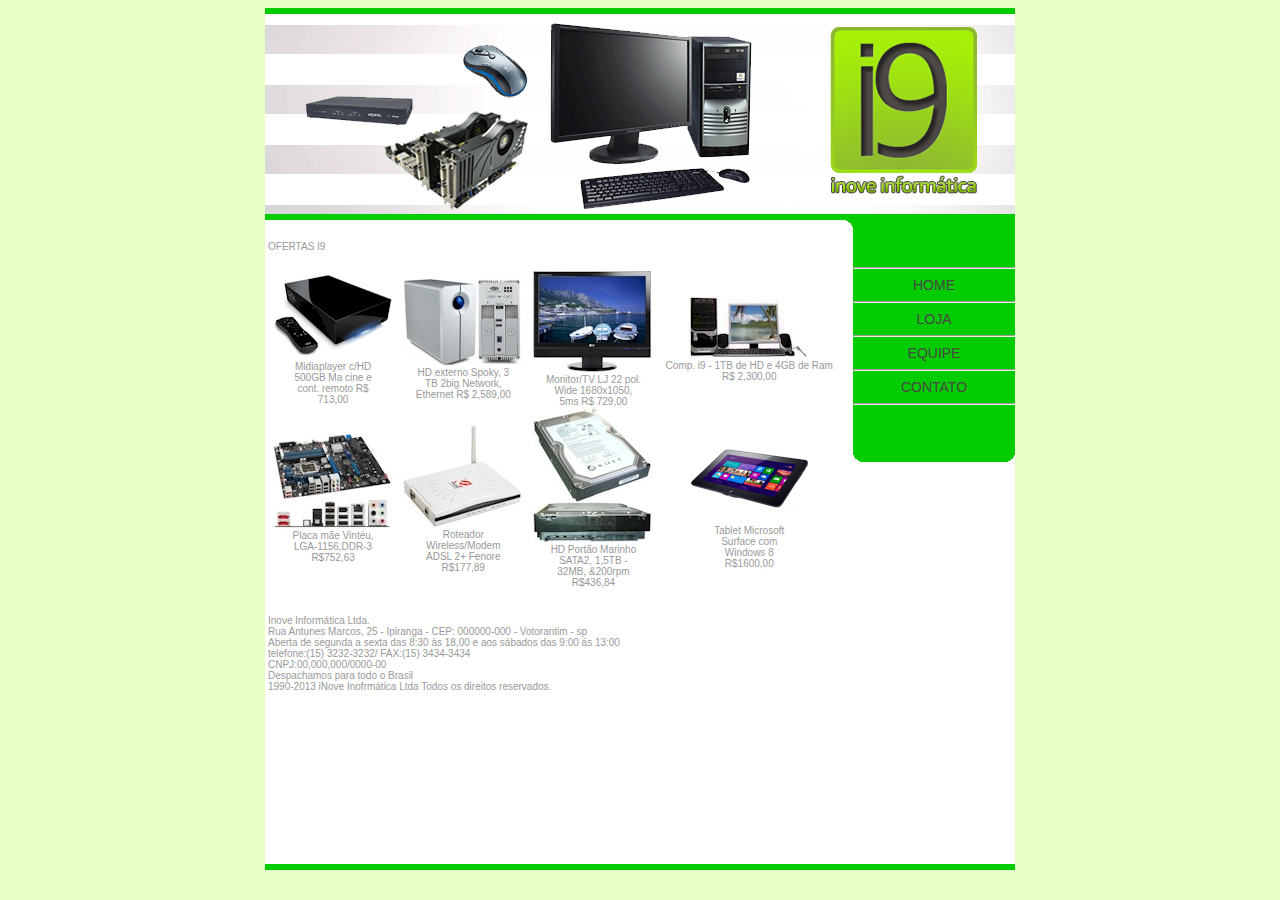
<file: index.html>
﻿<!DOCTYPE html PUBLIC "-//W3C//DTD XHTML 1.0 Transitional//EN" "http://www.w3.org/TR/xhtml1/DTD/xhtml1-transitional.dtd">
<html xmlns="http://www.w3.org/1999/xhtml"><!-- InstanceBegin template="/Templates/modelo.dwt" codeOutsideHTMLIsLocked="false" -->
<head>
<meta http-equiv="Content-Type" content="text/html; charset=utf-8" />
<!-- InstanceBeginEditable name="doctitle" -->
<title>inove informática [i9]</title>
<link href="style.css" rel="stylesheet" type="text/css" />
<!-- InstanceEndEditable -->
<!-- InstanceBeginEditable name="head" -->
<!-- InstanceEndEditable -->
</head>

<body>
<div class="barra" id="barratopo"></div>
<div class="container" id="fundo">
  <div class="topoesq" id="topoesq"></div>
  <div class="topodir" id="topodir"></div>
  <div class="barramenu" id="barrasep"></div>
  <div class="topomenu" id="topmenu"></div>
  <div class="corpomenu" id="corpo"><br />
      <hr />
      <a href="index.html">HOME </a>
      <hr />
      <a href="loja.html">LOJA</a>
      <hr />
      <a href="equipe.html">EQUIPE </a>
      <hr />
      <a href="contato.html">CONTATO </a>
      <hr />
  </div>
  <div class="pemenu" id="fimmenu"></div>
  <table width="578" border="0">
    <tr>
      <td height="631" align="left" valign="top"><!-- InstanceBeginEditable name="Corpo" -->
        <p class="titulo"><span class="legenda">OFERTAS I9</span></p>
        <table width="572" border="0" cellpadding="0" cellspacing="0" class="centralizar">
          <tr>
            <td><span class="legenda"><img src="imagens/mediaplayer.JPG" width="120" height="88" /><br />
              <span class="legenda">Midiaplayer c/HD<br />
              500GB Ma cine e<br />
              cont. remoto R$<br />
              713,00</span></span></td>
            <td><span class="legenda"><img src="imagens/hdexterno.JPG" width="120" height="89" /><br />
              <span class="legenda">HD externo Spoky, 3<br />
              TB 2big Network,<br />
              Ethernet R$ 2,589,00</span></span></td>
            <td><span class="legenda"><img src="imagens/monitor.JPG" width="120" height="104" /><br />
              <span class="legenda">Monitor/TV LJ 22 pol.<br />
              Wide 1680x1050,<br />
              5ms R$ 729,00</span></span></td>
            <td><span class="legenda"><img src="imagens/pc.JPG" width="120" height="64" /><br />
              <span class="legenda">Comp. i9 - 1TB de HD e 4GB de Ram<br />
              R$ 2,300,00</span></span></td>
          </tr>
          <tr>
            <td><span class="legenda"><img src="imagens/placamae.JPG" width="120" height="97" /><br />
              <span class="legenda">Placa mãe Vintéu,<br />
              LGA-1156,DDR-3<br />
              R$752,63
              </span><br />
            </span></td>
            <td><span class="legenda"><img src="imagens/roteador.JPG" width="120" height="106" /><br />
              <span class="legenda"><span class="legenda">Roteador<br />
              Wireless/Modem<br />
              ADSL 2+ Fenore<br />
              R$177,89</span></span></span></td>
            <td class="legenda"><span class="legenda"><img src="imagens/sata15.JPG" width="120" height="137" /><br />
              HD Portão Marinho<br />
              SATA2, 1,5TB - <br />
              32MB, &amp;200rpm<br />
              R$436,84</span></td>
            <td><span class="legenda"><img src="imagens/tablet.JPG" width="120" height="98" /><br />
              <span class="legenda">Tablet Microsoft<br />
              Surface com <br />
              Windows 8<br />
              R$1600,00</span></span></td>
          </tr>
        </table>
        <p><span class="legenda"><span class="centralizar"><br />
          Inove Informática Ltda.<br />
          Rua Antunes Marcos, 25 - Ipiranga - CEP: 000000-000 - Votorantim - sp<br />
          Aberta de segunda a sexta das 8:30 às  18,00 e aos sábados das 9:00 ás 13:00 <br />
        telefone:(15) 3232-3232/ FAX:(15) 3434-3434<br />
        CNPJ:00,000,000/0000-00<br />
        Despachamos para todo o Brasil<br />
        1990-2013 iNove Inofrmática Ltda Todos os direitos reservados.
        <br />
        </span><br />
        </span></p>
      <!-- InstanceEndEditable --></td>
    </tr>
  </table>
</div>
<div class="barra" id="rodape"></div>
</body>
<!-- InstanceEnd --></html>
</file>
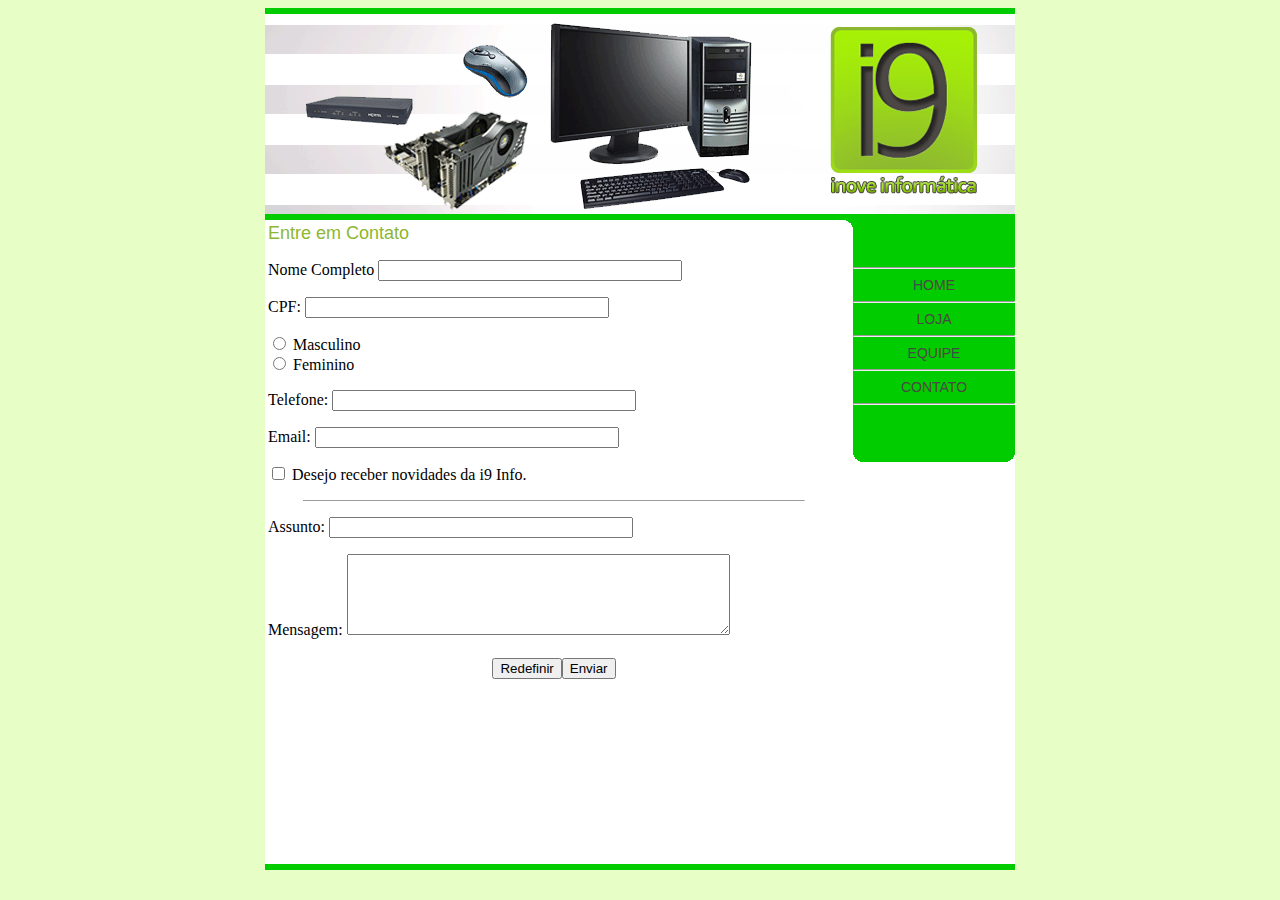
<file: contato.html>
<!DOCTYPE html PUBLIC "-//W3C//DTD XHTML 1.0 Transitional//EN" "http://www.w3.org/TR/xhtml1/DTD/xhtml1-transitional.dtd">
<html xmlns="http://www.w3.org/1999/xhtml"><!-- InstanceBegin template="/Templates/modelo.dwt" codeOutsideHTMLIsLocked="false" -->
<head>
<meta http-equiv="Content-Type" content="text/html; charset=utf-8" />
<!-- InstanceBeginEditable name="doctitle" -->
<title>iNove Informática [i9]</title>
<link href="style.css" rel="stylesheet" type="text/css" />
<!-- InstanceEndEditable -->
<link href="style.css" rel="stylesheet" type="text/css" />
<!-- InstanceBeginEditable name="head" -->
<!-- InstanceEndEditable -->
</head>

<body>
<div class="barra" id="barratopo"></div>
<div class="container" id="fundo">
  <div class="topoesq" id="topoesq"></div>
  <div class="topodir" id="topodir"></div>
  <div class="barramenu" id="barrasep"></div>
  <div class="topomenu" id="topmenu"></div>
  <div class="corpomenu" id="corpo"><br />
      <hr />
      <a href="index.html">HOME </a>
      <hr />
      <a href="loja.html">LOJA</a>
      <hr />
      <a href="equipe.html">EQUIPE </a>
      <hr />
      <a href="contato.html">CONTATO </a>
      <hr />
  </div>
  <div class="pemenu" id="fimmenu"></div>
  <table width="578" border="0">
    <tr>
      <td height="631" align="left" valign="top"><!-- InstanceBeginEditable name="Corpo" --><span class="titulo">Entre em Contato</span>
        <form id="form1" name="form1" method="post" action="enviado.html">
          <p>
            <label for="camponome">Nome Completo</label>
            <input name="camponome" type="text" class="texto" id="camponome" size="35" maxlength="35" />
          </p>
          <p>
            <label for="campocpf">CPF:</label>
            <input name="campocpf" type="text" class="texto" id="campocpf" size="35" />
          </p>
          <p>
            <label>
              <input type="radio" name="sexo" value="sexm" id="sexo_0" />
              Masculino</label>
            <br />
            <label>
              <input type="radio" name="sexo" value="sexf" id="sexo_1" />
              Feminino</label>
          </p>
          <p>
            <label for="fone">Telefone:</label>
            <input name="fone" type="text" class="texto" id="fone" size="35" />
          </p>
          <p>
            <label for="mail">Email:</label>
            <input name="mail" type="text" class="texto" id="mail" size="35" />
          </p>
          <p>
            <input type="checkbox" name="info" id="info" />
            <label for="info">Desejo receber novidades da i9 Info.</label>
          </p>
          <hr align="center" width="500" size="1" />
          <p>
            <label for="assun">Assunto:</label>
            <input name="assun" type="text" class="texto" id="assun" size="35" />
          </p>
          <p>
            <label for="mensagem">Mensagem:</label>
            <textarea name="mensagem" id="mensagem" cols="45" rows="5"></textarea>
          </p>
          <table width="120" height="26" border="0" align="center" cellpadding="0" cellspacing="0" class="centralizar">
            <tr>
              <td width="69"><input type="reset" name="redef" id="redef" value="Redefinir" /></td>
              <td width="51"><input type="submit" name="enviar" id="enviar" value="Enviar" /></td>
            </tr>
          </table>
          <p>&nbsp;</p>
          <p><br />
          </p>
        </form>
      <!-- InstanceEndEditable --></td>
    </tr>
  </table>
</div>
<div class="barra" id="rodape"></div>
</body>
<!-- InstanceEnd --></html>
</file>
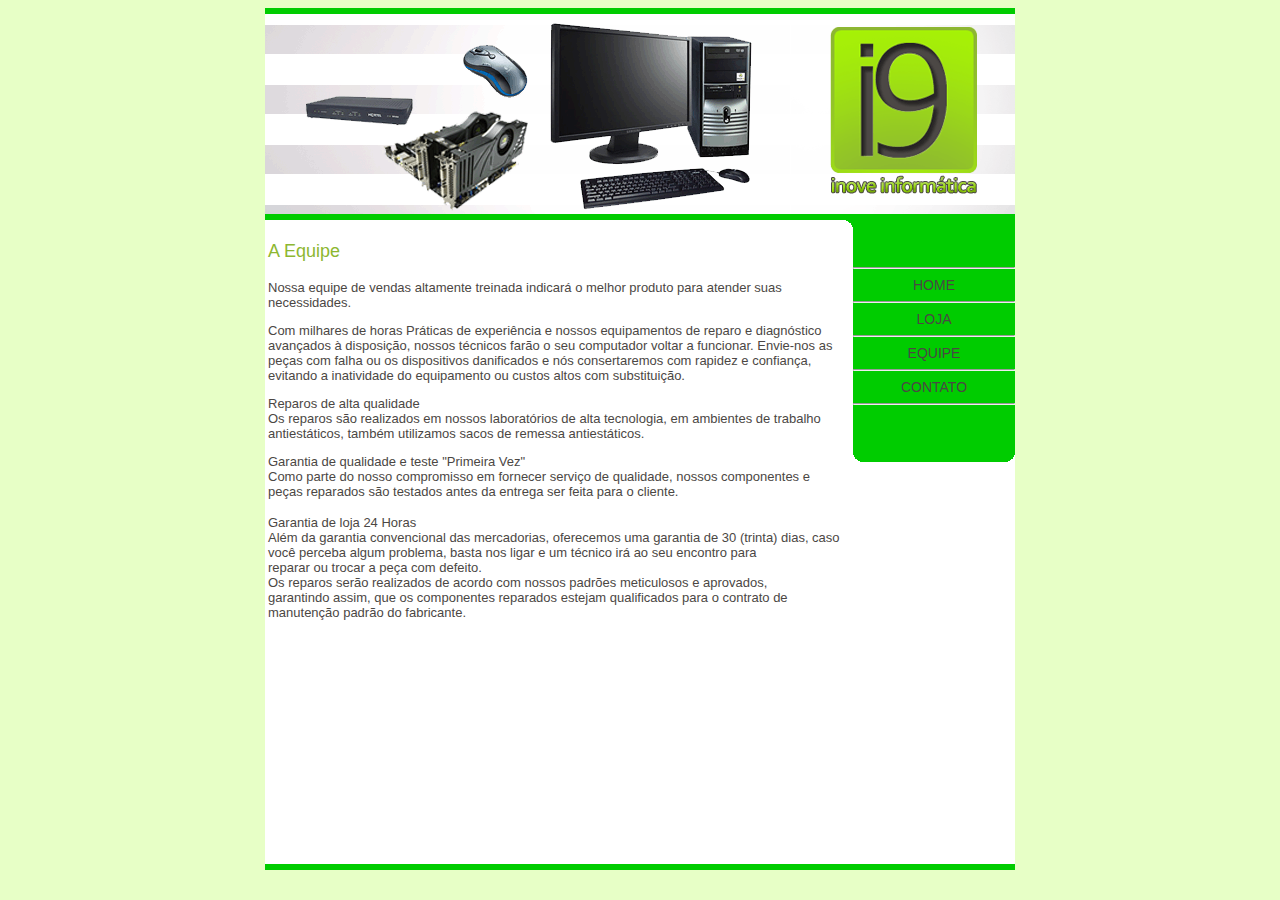
<file: equipe.html>
<!DOCTYPE html PUBLIC "-//W3C//DTD XHTML 1.0 Transitional//EN" "http://www.w3.org/TR/xhtml1/DTD/xhtml1-transitional.dtd">
<html xmlns="http://www.w3.org/1999/xhtml"><!-- InstanceBegin template="/Templates/modelo.dwt" codeOutsideHTMLIsLocked="false" -->
<head>
<meta http-equiv="Content-Type" content="text/html; charset=utf-8" />
<!-- InstanceBeginEditable name="doctitle" -->
<title>iNove Informática [i9]</title>
<link href="style.css" rel="stylesheet" type="text/css" />
<!-- InstanceEndEditable -->
<link href="style.css" rel="stylesheet" type="text/css" />
<!-- InstanceBeginEditable name="head" -->
<!-- InstanceEndEditable -->
</head>

<body>
<div class="barra" id="barratopo"></div>
<div class="container" id="fundo">
  <div class="topoesq" id="topoesq"></div>
  <div class="topodir" id="topodir"></div>
  <div class="barramenu" id="barrasep"></div>
  <div class="topomenu" id="topmenu"></div>
  <div class="corpomenu" id="corpo"><br />
      <hr />
      <a href="index.html">HOME </a>
      <hr />
      <a href="loja.html">LOJA</a>
      <hr />
      <a href="equipe.html">EQUIPE </a>
      <hr />
      <a href="contato.html">CONTATO </a>
      <hr />
  </div>
  <div class="pemenu" id="fimmenu"></div>
  <table width="578" border="0">
    <tr>
      <td height="631" align="left" valign="top"><!-- InstanceBeginEditable name="Corpo" -->
        <p class="titulo">A Equipe</p>
        <p class="texto">Nossa equipe de vendas altamente treinada indicará o melhor produto para atender suas necessidades.</p>
        <p class="texto">Com milhares de horas Práticas de experiência e nossos equipamentos de reparo e diagnóstico avançados à disposição, nossos técnicos farão o seu computador voltar a funcionar. Envie-nos as peças com falha ou os dispositivos danificados e nós consertaremos com rapidez e confiança, evitando a inatividade do equipamento ou custos altos com substituição.</p>
        <p class="texto">Reparos de alta qualidade <br />
        Os reparos são realizados em nossos laboratórios de alta tecnologia, em ambientes de trabalho antiestáticos, também utilizamos sacos de remessa antiestáticos.</p>
        <p class="texto">Garantia de qualidade e teste &quot;Primeira Vez&quot;<br />
        Como parte do nosso compromisso em fornecer serviço de qualidade, nossos componentes e peças reparados são testados antes da entrega ser feita para o cliente.</p>
        <p><span class="texto">Garantia de loja 24 Horas<br />
          Além da garantia convencional das mercadorias, oferecemos uma garantia de 30 (trinta) dias, caso você perceba algum problema, basta nos ligar e um técnico irá ao seu encontro para<br />
          reparar ou trocar a peça com defeito.
          <br />
          Os reparos serão realizados de acordo com nossos padrões meticulosos e aprovados, <br />
          garantindo assim, que os componentes reparados estejam qualificados para o contrato de <br />
          manutenção padrão do fabricante.
          </span><br />
        </p>
      <!-- InstanceEndEditable --></td>
    </tr>
  </table>
</div>
<div class="barra" id="rodape"></div>
</body>
<!-- InstanceEnd --></html>
</file>
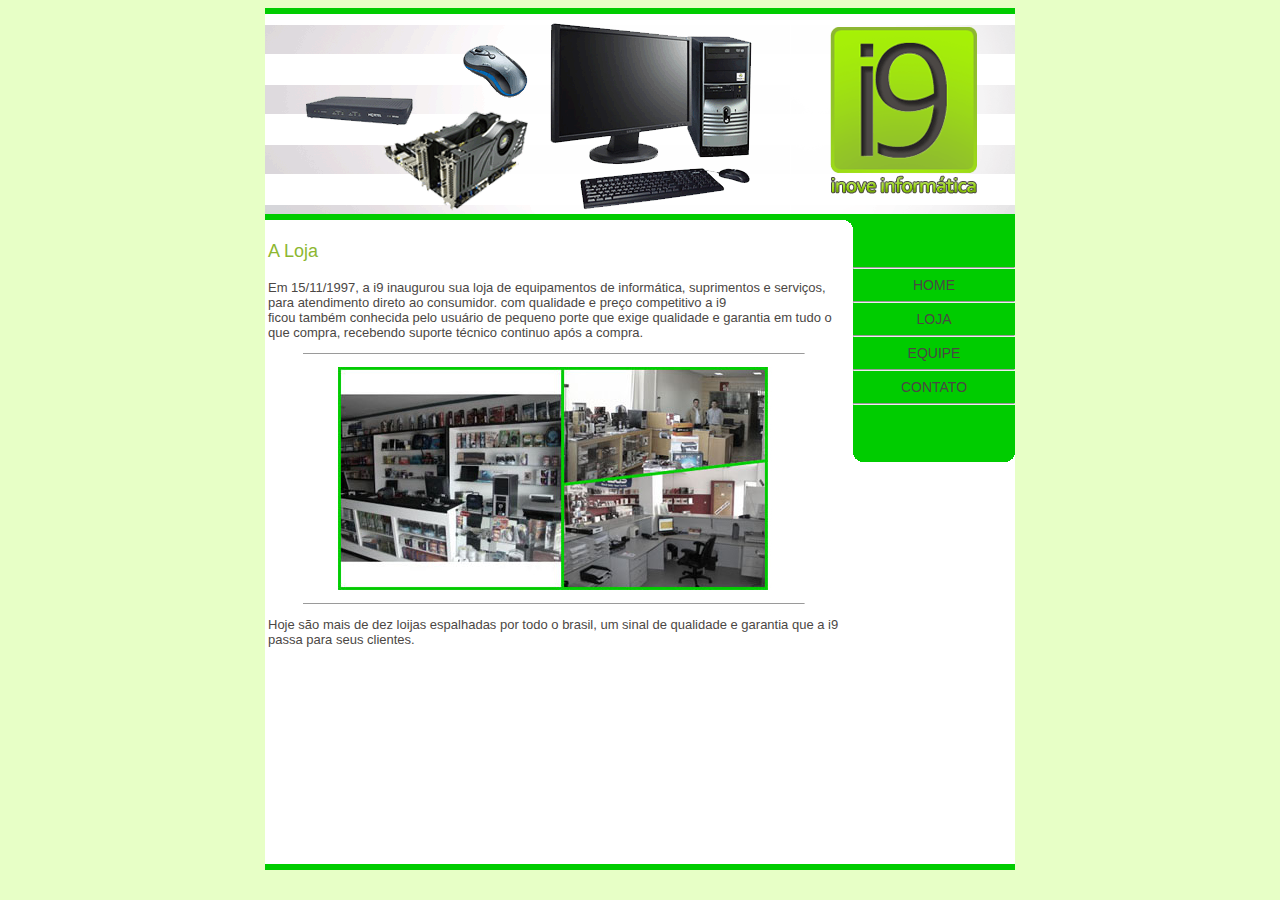
<file: loja.html>
﻿<!DOCTYPE html PUBLIC "-//W3C//DTD XHTML 1.0 Transitional//EN" "http://www.w3.org/TR/xhtml1/DTD/xhtml1-transitional.dtd">
<html xmlns="http://www.w3.org/1999/xhtml"><!-- InstanceBegin template="/Templates/modelo.dwt" codeOutsideHTMLIsLocked="false" -->
<head>
<meta http-equiv="Content-Type" content="text/html; charset=utf-8" />
<!-- InstanceBeginEditable name="doctitle" -->
<title>inove informática [i9]</title>
<link href="style.css" rel="stylesheet" type="text/css" />
<!-- InstanceEndEditable -->
<link href="style.css" rel="stylesheet" type="text/css" />
<!-- InstanceBeginEditable name="head" -->
<!-- InstanceEndEditable -->
</head>

<body>
<div class="barra" id="barratopo"></div>
<div class="container" id="fundo">
  <div class="topoesq" id="topoesq"></div>
  <div class="topodir" id="topodir"></div>
  <div class="barramenu" id="barrasep"></div>
  <div class="topomenu" id="topmenu"></div>
  <div class="corpomenu" id="corpo"><br />
      <hr />
      <a href="index.html">HOME </a>
      <hr />
      <a href="loja.html">LOJA</a>
      <hr />
      <a href="equipe.html">EQUIPE </a>
      <hr />
      <a href="contato.html">CONTATO </a>
      <hr />
  </div>
  <div class="pemenu" id="fimmenu"></div>
  <table width="578" border="0">
    <tr>
      <td height="631" align="left" valign="top"><!-- InstanceBeginEditable name="Corpo" -->
        <p class="titulo">A Loja        </p>
        <p class="texto">Em 15/11/1997, a i9 inaugurou sua loja de equipamentos de informática, suprimentos e serviços, para atendimento direto ao consumidor. com qualidade e preço competitivo a i9<br />
ficou também conhecida pelo usuário de pequeno porte que exige qualidade e garantia em tudo o que compra, recebendo suporte técnico continuo após a compra.<br />
        </p>
        <hr align="center" width="500" size="1" />
        <p class="texto"><img src="imagens/lojas.jpg" width="570" height="223" /></p>
        <hr align="center" width="500" size="1" />
        <p class="texto">Hoje são mais de dez loijas espalhadas por todo o brasil, um sinal de qualidade e garantia que a i9 passa para seus clientes.</p>
      <!-- InstanceEndEditable --></td>
    </tr>
  </table>
</div>
<div class="barra" id="rodape"></div>
</body>
<!-- InstanceEnd --></html>
</file>
<file: style.css>
@charset "utf-8";
/* CSS Document */

body {
	background-color: #E7FFC6;
}
.container {
	background-color: #FFF;
	width: 750px;
	height: 850px;
	margin-left: auto;
	margin-right: auto;	
}
.topoesq {
	float: left;
	height: 200px;
	width: 70%;
	background-color: #FFF;
	background-image: url(imagens/topo.gif);
}
.topodir {
	float: right;
	height: 200px;
	width: 30%;
	background-color: #FFF;
	background-image: url(imagens/i9.gif);
	background-position: right;
	background-repeat: no-repeat;
}
.barra {
	background-color: #0C0;
	height: 6px;
	width: 750px;
	margin-right: auto;
	margin-left: auto;
}
.barramenu {
	background-color: #0C0;
	height: 6px;
	width: 750px;
	margin-right: auto;
	margin-left: auto;
	clear:both;
}
.topomenu {
	background-image: url(imagens/menu1.gif);
	float: right;
	height: 21px;
	width: 170px;
	clear: both;
}
.corpomenu {
	background-color: #0C0;
	float: right;
	height: 200px;
	width: 162px;
	clear: both;
	text-align: center;
}
.pemenu {
	background-image: url(imagens/menu2.gif);
	float: right;
	height: 21px;
	width: 162px;
	clear: both;
}
.contcorpo {
	float: left;
	height: 200px;
	width: 60%;
	background-color: #FFF;
	font-family: "Lucida Sans Unicode", "Lucida Grande", sans-serif;
	font-size: 12px;
	color: #0C0;
	clear: both;
}
a:link {
	font-family: "Lucida Sans Unicode", "Lucida Grande", sans-serif;
	font-size: 14px;
	color: #4B4744;
	text-decoration: none;
	font-weight: normal;
}
a:visited {
	font-family: "Lucida Sans Unicode", "Lucida Grande", sans-serif;
	font-size: 14px;
	color: #4B4744;
	text-decoration: none;
	font-weight: normal;
}
a:hover {
	font-family: "Lucida Sans Unicode", "Lucida Grande", sans-serif;
	font-size: 14px;
	color: #0C0;
	text-decoration: none;
	background-color: #4B4744;
}
a:active {
	font-family: "Lucida Sans Unicode", "Lucida Grande", sans-serif;
	font-size: 14px;
	color: #0C0;
	text-decoration: none;
	background-color: #4B4744;
}
.titulo {
	font-family: "Lucida Sans Unicode", "Lucida Grande", sans-serif;
	font-size: 18px;
	font-weight: normal;
	color: #8DB731;
}
.legenda {
	font-family: "Lucida Sans Unicode", "Lucida Grande", sans-serif;
	font-size: 10px;
	color: #999;
	text-align: center;
}
.centralizar {
	text-align: center;
}



.enviado {
	font-family: "Lucida Sans Unicode", "Lucida Grande", sans-serif;
	font-size: 16px;
	color: #4B4744;
	text-decoration: none;
	font-weight: normal;
	text-align: center;
}
.texto {
	font-family: "Lucida Sans Unicode", "Lucida Grande", sans-serif;
	font-size: 13px;
	color: #4B4744;
}
</file>
